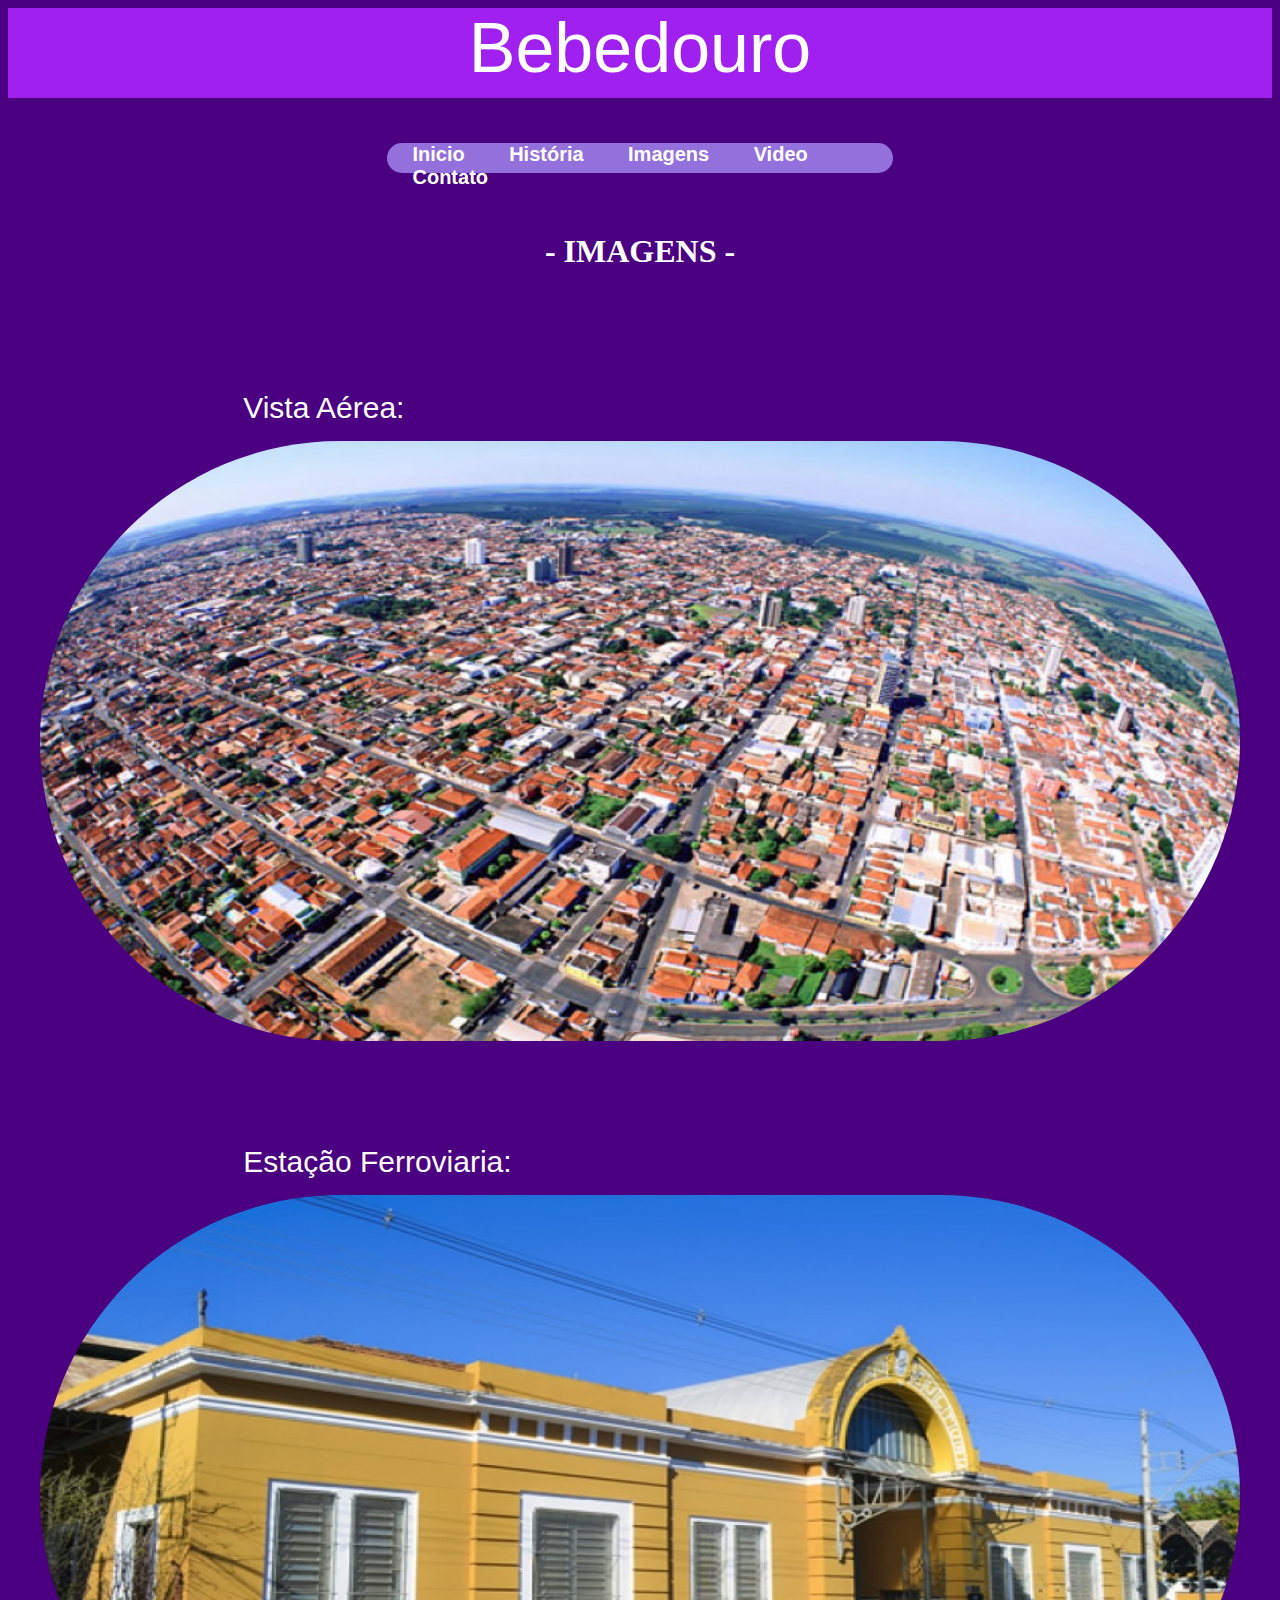
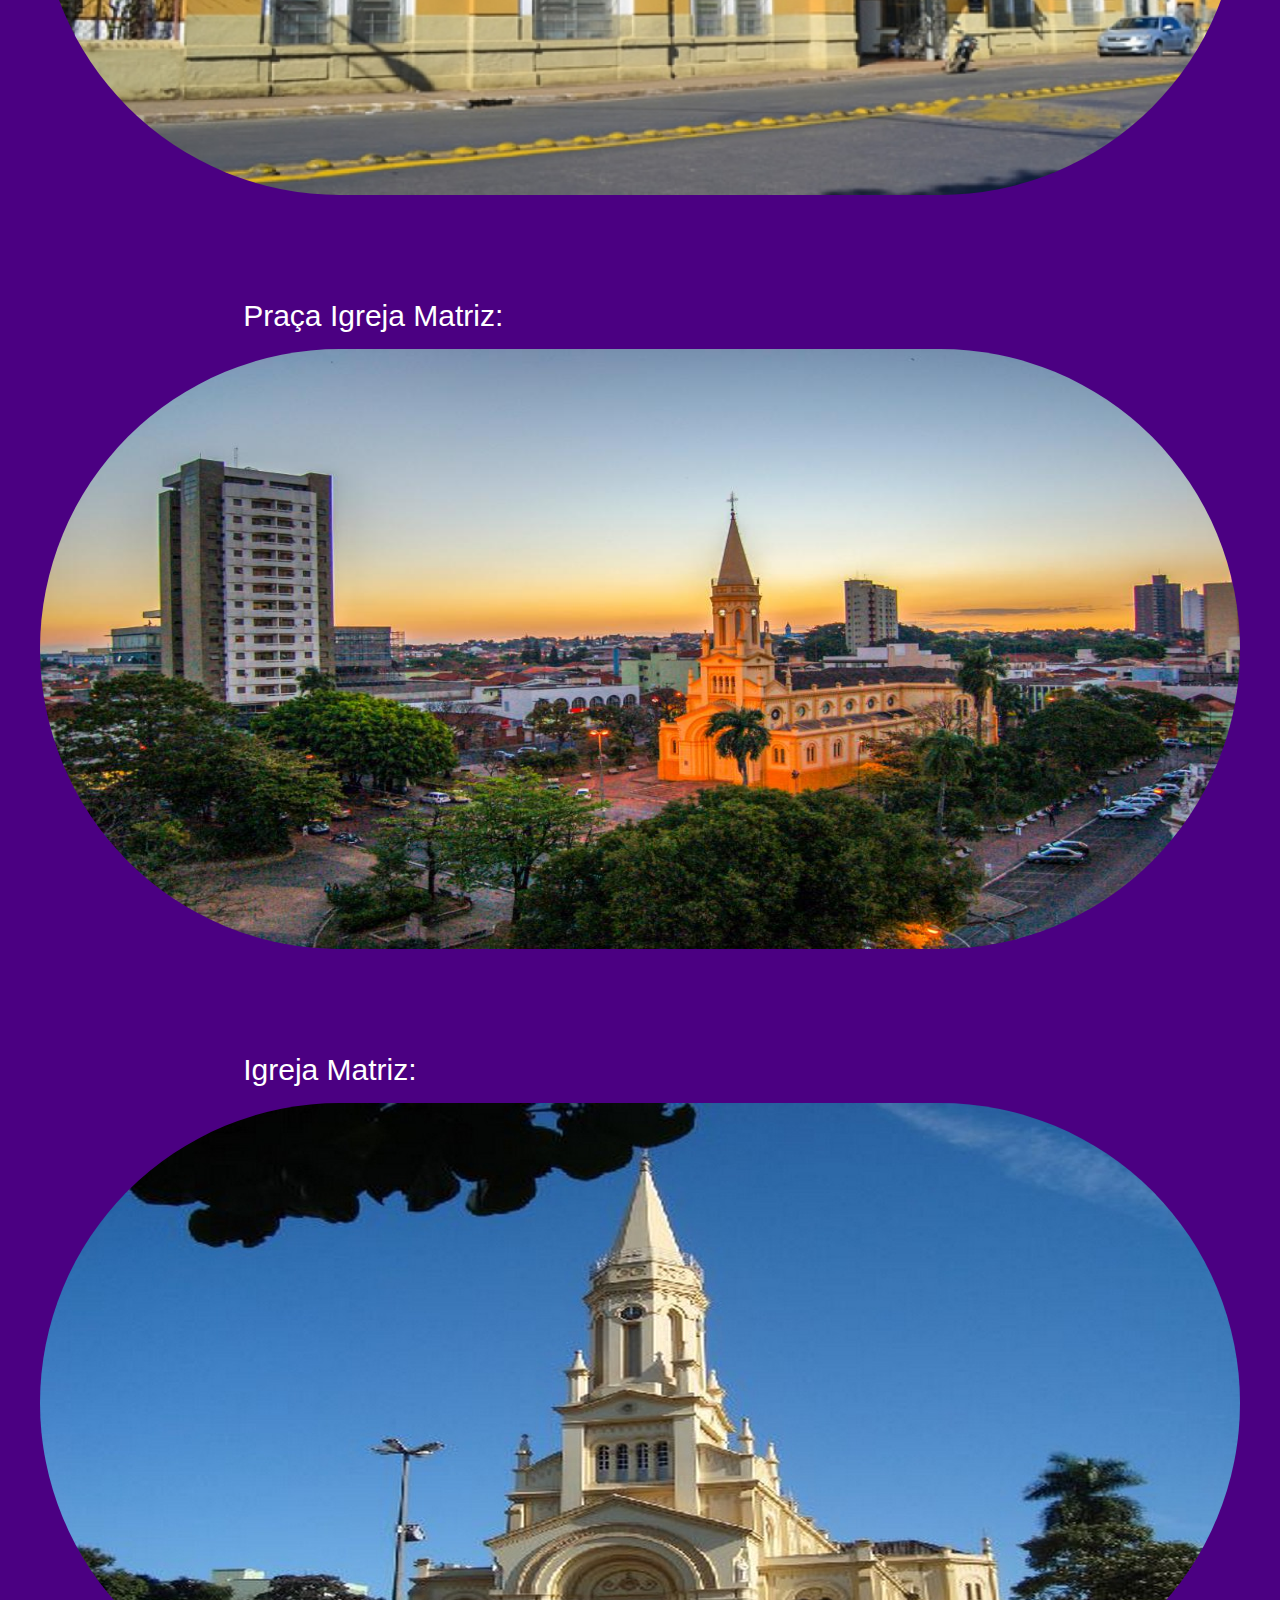
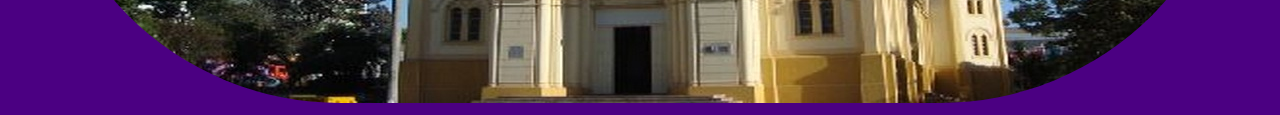
<file: imagens.html>
<!DOCTYPE html>
<html>
    <head>
        <meta charset="utf-8"/>
        <link rel="stylesheet" href="style.css">
        <title>.: Bebedouro - Imagens :.</title>
    </head>
    <body>
        <div id="div-head">
            <label id="label-head">Bebedouro</label>
        </div>

        <div id="div-menu">
            <a class="a-menu" id="a-inicio" href="index.html">Inicio</a>
            <a class="a-menu" id="a-Bib" href="bibliografia.html">História</a>
            <a class="a-menu" id="a-Img" href="imagens.html">Imagens</a>
            <a class="a-menu" id="a-Git" href="video.html">Video</a>
            <a class="a-menu" id="a-Contato" href="https://github.com/Mulori">Contato</a>
        </div>

        <h1>- IMAGENS -</h1>
        <div class="div-label-image">
            <label>Vista Aérea:</label>
        </div>        
        <div class="div-imagens">            
            <img id="img-bebedouro" src="imagens/bebedouro.jpg" />
        </div>
        <div class="div-label-image">
            <label >Estação Ferroviaria:</label>
        </div>        
        <div class="div-imagens">            
            <img id="img-estacao"src="imagens/estacao.jpg" />
        </div>
        <div class="div-label-image">
            <label >Praça Igreja Matriz:</label>
        </div>        
        <div class="div-imagens">            
            <img id="img-matriz-aerea" src="imagens/matriz-aerea.jpg" />
        </div>
        <div class="div-label-image">
            <label >Igreja Matriz:</label>
        </div>        
        <div class="div-imagens">            
            <img id="img-matriz"src="imagens/matriz.jpg" />
        </div>               
    </body>
</html>
</file>
<file: style.css>
#div-head{
    background-color: #A020F0;
    height: 90px;
    text-align: center;
    margin-top: 0%;
}

#label-head{
    font-family: 'Gill Sans', 'Gill Sans MT', Calibri, 'Trebuchet MS', sans-serif,arial,helvetica;;
    color: white;
    font-size: 70px;    
}

body{
    background-color:#4B0082;
    align-items: center;
}

#div-menu{
    background-color: #9370DB;
    margin-top: 45px;
    margin-left: 30%;
    margin-right: 30%;
    border-radius: 40px;
    height: 30px;
    align-items: center;
}

.a-menu{
    font-family: 'Segoe UI', Tahoma, Geneva, Verdana, sans-serif;
    color: white;
    text-decoration: none;
    align-items: center;
    font-size: 20px;
    font-weight: bold;
    margin-left: 5%;
    margin-right: 3%;
}

.h-leia{
    font-family: 'Segoe UI', Tahoma, Geneva, Verdana, sans-serif;
    color: white;
    align-items: center;
    font-weight: bold;
    margin-left: 2%;
    margin-right: 3%;
}

#a-inicio:hover{
    font-style: italic;
    color: #4B0082;
}
#a-Bib:hover{
    font-style: italic;
    color: #4B0082;
}
#a-Img:hover{
    font-style: italic;
    color: #4B0082;
}
#a-Git:hover{
    font-style: italic;
    color: #4B0082;
}
#a-Contato:hover{
    font-style: italic;
    color: #4B0082;
}
#h4-leia:hover{
    font-style: italic;
    color: #9370DB;
}

h1{
    margin-top: 60px;
    text-align: center;
    color: white;
}
h3{
    text-align: center;
    color: white;
}
h4{
    text-align: center;
    color: white;
}

img{
    border-radius: 500px;
    width: 1200px;
    height: 600px;
    margin-top: 150px;
}


.div-imagens{
    text-align: center;
}

.div-label-image{
    text-align: center;
    font-family: 'Segoe UI', Tahoma, Geneva, Verdana, sans-serif;
    color: white;
    font-size: 30px;
    position: absolute;
    margin-top: 100px;
    left: 19%;
}

#div-video{
    text-align: center;
}

iframe{
    width:"100%" ;
    height:"500";
}
</file>
